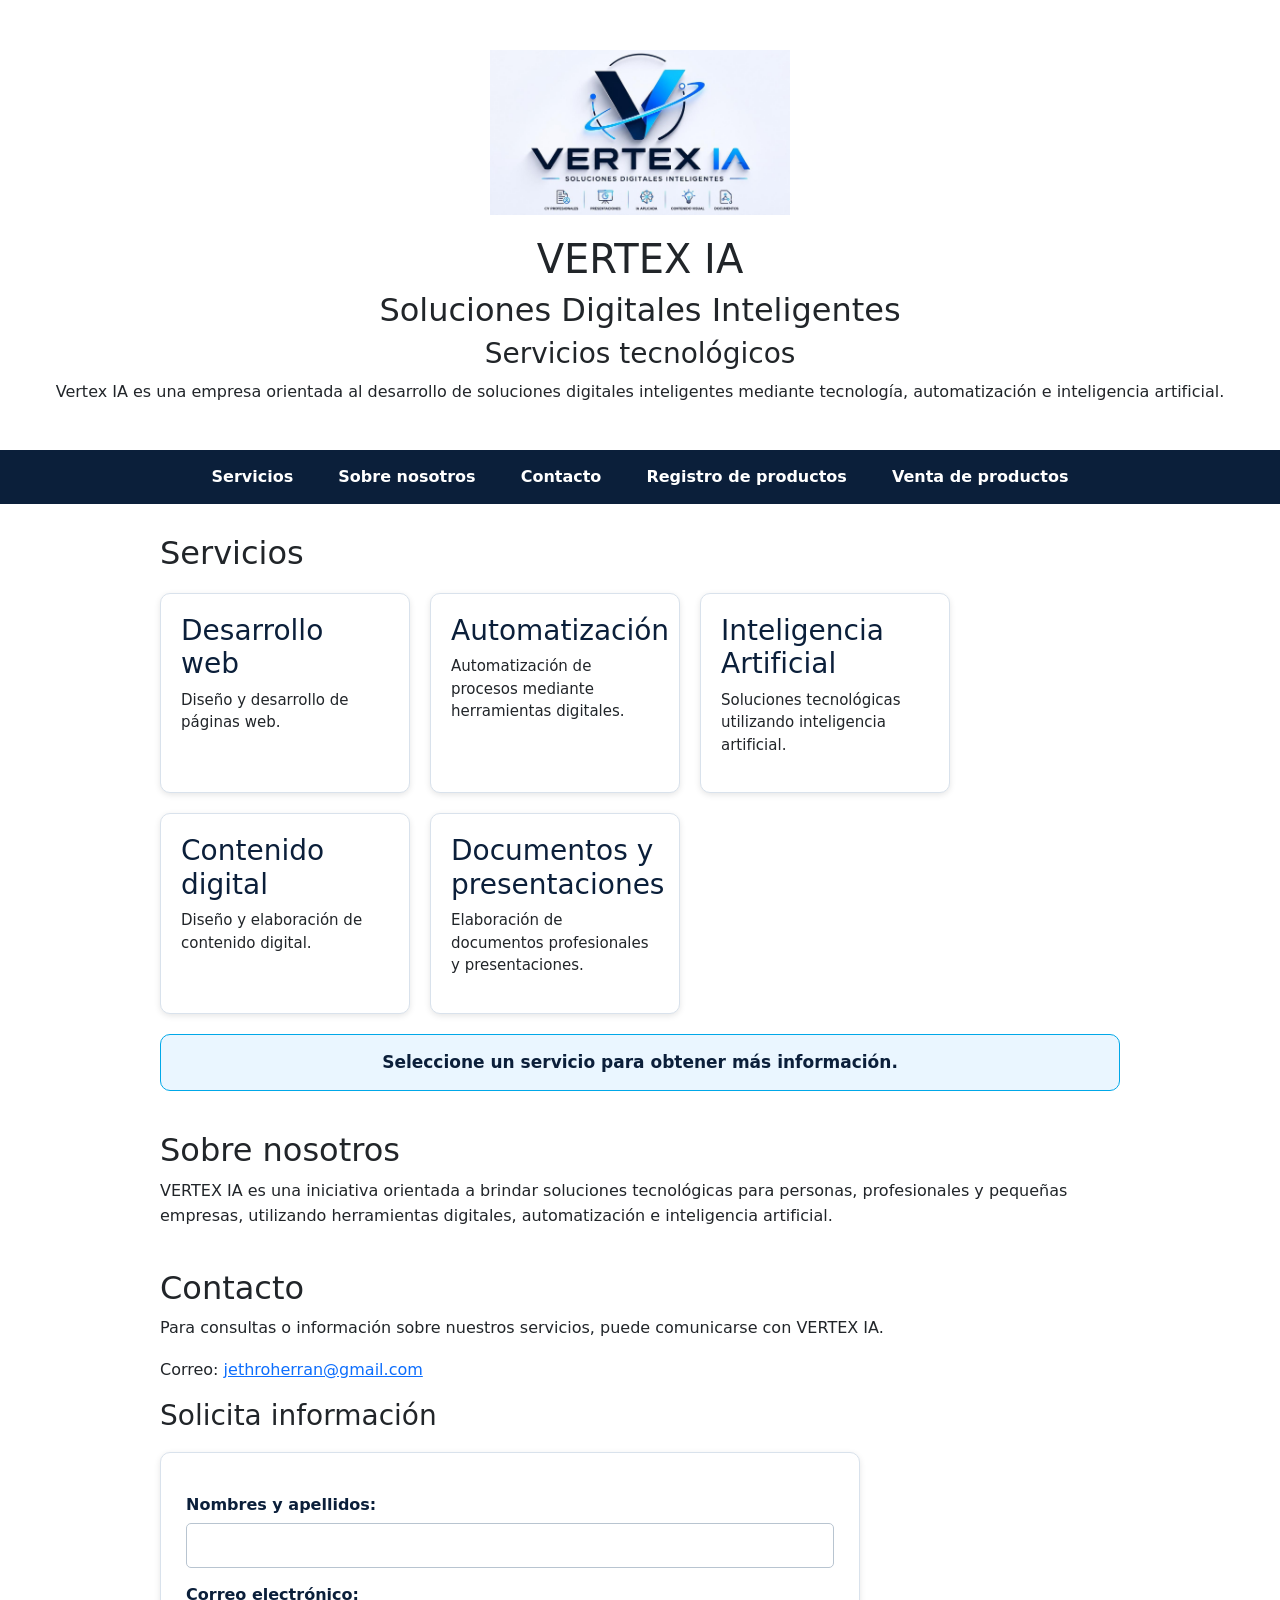
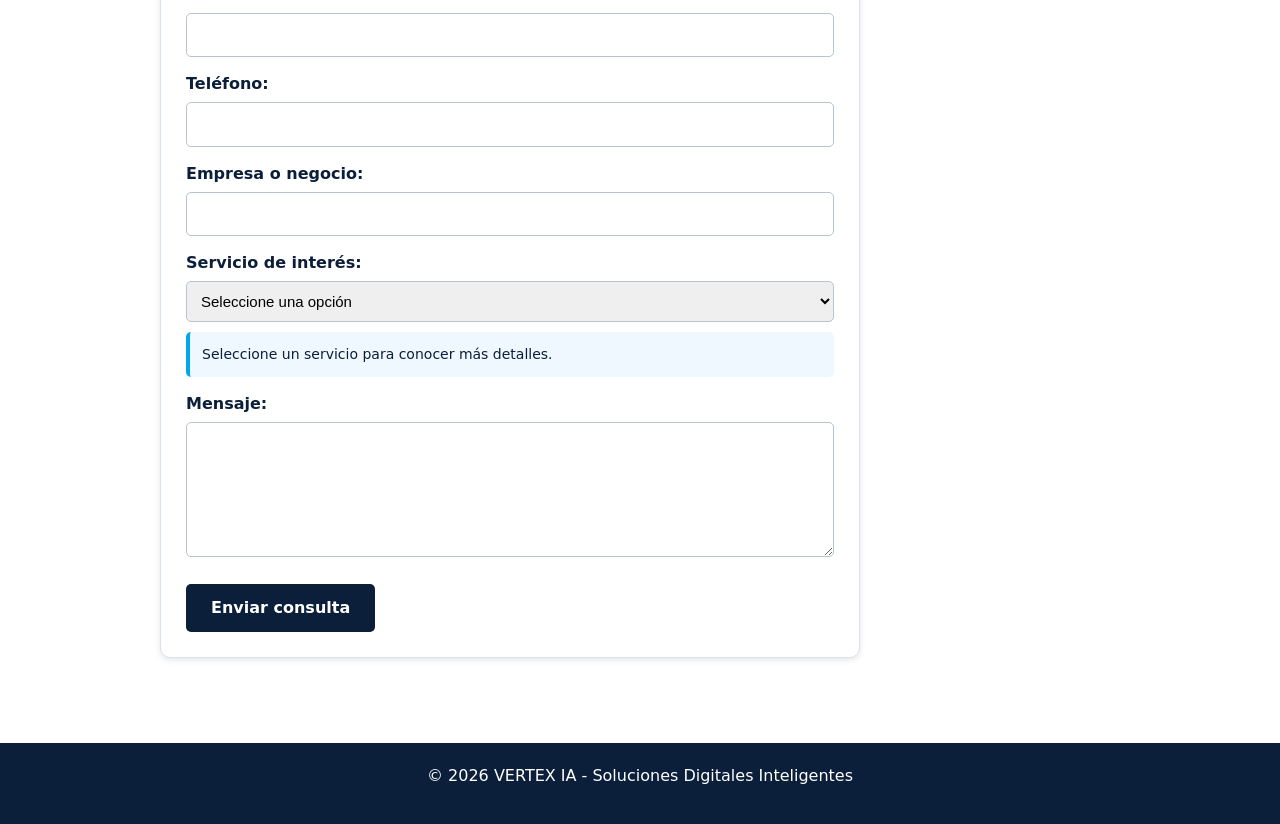
<file: index.html>
<!DOCTYPE html>
<html lang="es">

<head>
    <meta charset="UTF-8">
    <meta name="viewport" content="width=device-width, initial-scale=1.0">

    <title>VERTEX IA - Soluciones Digitales Inteligentes</title>

    <link rel="stylesheet" href="css/style.css">
    <link href="https://cdn.jsdelivr.net/npm/bootstrap@5.3.3/dist/css/bootstrap.min.css" rel="stylesheet">
</head>

<body>

    <header>

        <img src="img/Vertex IA.jpeg" alt="Logo VERTEX IA">

        <h1>VERTEX IA</h1>

        <h2>Soluciones Digitales Inteligentes</h2>

        <h3>Servicios tecnológicos</h3>

        <p>
            Vertex IA es una empresa orientada al desarrollo de soluciones
            digitales inteligentes mediante tecnología, automatización
            e inteligencia artificial.
        </p>

    </header>


    <nav>

    <a href="#servicios">Servicios</a>

    <a href="#nosotros">Sobre nosotros</a>

    <a href="#contacto">Contacto</a>

    <a href="practica_clase5/registro_productos.html">Registro de productos</a>

    <a href="practica_clase5/venta_productos.html">Venta de productos</a>

</nav>

    <main>

        <!-- ========================= -->
        <!-- SERVICIOS -->
        <!-- ========================= -->

        <section id="servicios">

            <h2>Servicios</h2>

            <div class="servicios">

                <div class="tarjeta">

                    <h3>Desarrollo web</h3>

                    <p>
                        Diseño y desarrollo de páginas web.
                    </p>

                </div>


                <div class="tarjeta">

                    <h3>Automatización</h3>

                    <p>
                        Automatización de procesos mediante herramientas digitales.
                    </p>

                </div>


                <div class="tarjeta">

                    <h3>Inteligencia Artificial</h3>

                    <p>
                        Soluciones tecnológicas utilizando inteligencia artificial.
                    </p>

                </div>


                <div class="tarjeta">

                    <h3>Contenido digital</h3>

                    <p>
                        Diseño y elaboración de contenido digital.
                    </p>

                </div>


                <div class="tarjeta">

                    <h3>Documentos y presentaciones</h3>

                    <p>
                        Elaboración de documentos profesionales y presentaciones.
                    </p>

                </div>

            </div>


            <div id="servicioSeleccionado">
                Seleccione un servicio para obtener más información.
            </div>

        </section>


        <!-- ========================= -->
        <!-- SOBRE NOSOTROS -->
        <!-- ========================= -->

        <section id="nosotros">

            <h2>Sobre nosotros</h2>

            <p>
                VERTEX IA es una iniciativa orientada a brindar soluciones
                tecnológicas para personas, profesionales y pequeñas empresas,
                utilizando herramientas digitales, automatización e
                inteligencia artificial.
            </p>

        </section>


        <!-- ========================= -->
        <!-- CONTACTO -->
        <!-- ========================= -->

        <section id="contacto">

            <h2>Contacto</h2>

            <p>
                Para consultas o información sobre nuestros servicios,
                puede comunicarse con VERTEX IA.
            </p>


            <p>
                Correo:
                <a href="mailto:jethroherran@gmail.com">
                    jethroherran@gmail.com
                </a>
            </p>


            <!-- ========================= -->
            <!-- FORMULARIO -->
            <!-- ========================= -->

            <h3>Solicita información</h3>

            <form id="formulario">

                <label for="nombre">
                    Nombres y apellidos:
                </label>

                <input
                    type="text"
                    id="nombre"
                    name="nombre"
                    required
                    minlength="3"
                >


                <label for="correo">
                    Correo electrónico:
                </label>

                <input
                    type="email"
                    id="correo"
                    name="correo"
                    required
                >


                <label for="telefono">
                    Teléfono:
                </label>

                <input
                    type="tel"
                    id="telefono"
                    name="telefono"
                    required
                    minlength="9"
                    maxlength="9"
                >


                <label for="empresa">
                    Empresa o negocio:
                </label>

                <input
                    type="text"
                    id="empresa"
                    name="empresa"
                >


                <label for="servicio">
                    Servicio de interés:
                </label>

                <select
                    id="servicio"
                    name="servicio"
                    required
                >

                    <option value="">
                        Seleccione una opción
                    </option>

                    <option value="Desarrollo web">
                        Desarrollo web
                    </option>

                    <option value="Automatización">
                        Automatización
                    </option>

                    <option value="Inteligencia Artificial">
                        Inteligencia Artificial
                    </option>

                    <option value="Contenido digital">
                        Contenido digital
                    </option>

                    <option value="Documentos y presentaciones">
                        Documentos y presentaciones
                    </option>

                </select>


                <!-- DESCRIPCIÓN DINÁMICA -->

                <div id="descripcionServicio">
                    Seleccione un servicio para conocer más detalles.
                </div>


                <label for="mensaje">
                    Mensaje:
                </label>

                <textarea
                    id="mensaje"
                    name="mensaje"
                    rows="5"
                    required
                    minlength="10"
                ></textarea>


                <button type="submit">
                    Enviar consulta
                </button>

            </form>


            <!-- MENSAJE DE VALIDACIÓN -->

            <div id="mensajeFormulario">
            </div>

        </section>

    </main>


    <!-- ========================= -->
    <!-- PIE DE PÁGINA -->
    <!-- ========================= -->

    <footer>

        <p>
            © 2026 VERTEX IA - Soluciones Digitales Inteligentes
        </p>

    </footer>


    <!-- ========================= -->
    <!-- JAVASCRIPT -->
    <!-- ========================= -->

    <script>

        document.addEventListener("DOMContentLoaded", function () {


            // ==========================================
            // FORMULARIO
            // ==========================================

            const formulario =
                document.getElementById("formulario");

            const mensajeFormulario =
                document.getElementById("mensajeFormulario");


            formulario.addEventListener("submit", function (event) {

                event.preventDefault();


                // ==========================================
                // OBTENER DATOS
                // ==========================================

                const nombre =
                    document.getElementById("nombre").value.trim();

                const correo =
                    document.getElementById("correo").value.trim();

                const telefono =
                    document.getElementById("telefono").value.trim();

                const empresa =
                    document.getElementById("empresa").value.trim();

                const servicio =
                    document.getElementById("servicio").value;

                const mensaje =
                    document.getElementById("mensaje").value.trim();


                // ==========================================
                // VALIDACIÓN
                // ==========================================

                if (nombre.length < 3) {

                    mensajeFormulario.textContent =
                        "Ingrese correctamente sus nombres y apellidos.";

                    mensajeFormulario.className = "mensaje-error";

                    return;
                }


                if (telefono.length !== 9 || isNaN(telefono)) {

                    mensajeFormulario.textContent =
                        "El teléfono debe contener exactamente 9 números.";

                    mensajeFormulario.className = "mensaje-error";

                    return;
                }


                if (servicio === "") {

                    mensajeFormulario.textContent =
                        "Seleccione un servicio de interés.";

                    mensajeFormulario.className = "mensaje-error";

                    return;
                }


                if (mensaje.length < 10) {

                    mensajeFormulario.textContent =
                        "El mensaje debe contener al menos 10 caracteres.";

                    mensajeFormulario.className = "mensaje-error";

                    return;
                }


                // ==========================================
                // DATOS CORRECTOS
                // ==========================================

                mensajeFormulario.textContent =
                    "Datos correctos. Preparando el correo...";

                mensajeFormulario.className =
                    "mensaje-exito";


                // ==========================================
                // CREAR CORREO
                // ==========================================

                const asunto =
                    "Consulta desde la página web de VERTEX IA";


                const cuerpo =
                    "Nombre: " + nombre + "\n" +
                    "Correo: " + correo + "\n" +
                    "Teléfono: " + telefono + "\n" +
                    "Empresa o negocio: " + empresa + "\n" +
                    "Servicio de interés: " + servicio + "\n\n" +
                    "Mensaje:\n" + mensaje;


                const urlGmail =
                    "https://mail.google.com/mail/?view=cm" +
                    "&fs=1" +
                    "&to=jethroherran@gmail.com" +
                    "&su=" + encodeURIComponent(asunto) +
                    "&body=" + encodeURIComponent(cuerpo);


                window.open(urlGmail, "_blank");

            });


            // ==========================================
            // TARJETAS DE SERVICIOS
            // ==========================================

            const tarjetas =
                document.querySelectorAll(".tarjeta");


            tarjetas.forEach(function (tarjeta) {

                tarjeta.addEventListener("click", function () {

                    const servicio =
                        tarjeta.querySelector("h3").textContent;


                    const resultado =
                        document.getElementById("servicioSeleccionado");


                    resultado.textContent =
                        "Servicio seleccionado: " + servicio;

                });

            });


            // ==========================================
            // EVENTO CHANGE
            // ==========================================

            const selectorServicio =
                document.getElementById("servicio");

            const descripcionServicio =
                document.getElementById("descripcionServicio");


            selectorServicio.addEventListener("change", function () {

                const servicioSeleccionado =
                    selectorServicio.value;


                if (servicioSeleccionado === "") {

                    descripcionServicio.textContent =
                        "Seleccione un servicio para conocer más detalles.";

                }

                else if (servicioSeleccionado === "Desarrollo web") {

                    descripcionServicio.textContent =
                        "Creamos páginas web modernas, funcionales y adaptables.";

                }

                else if (servicioSeleccionado === "Automatización") {

                    descripcionServicio.textContent =
                        "Automatizamos tareas y procesos para mejorar la productividad.";

                }

                else if (servicioSeleccionado === "Inteligencia Artificial") {

                    descripcionServicio.textContent =
                        "Desarrollamos soluciones utilizando herramientas de inteligencia artificial.";

                }

                else if (servicioSeleccionado === "Contenido digital") {

                    descripcionServicio.textContent =
                        "Creamos contenido digital para comunicación y promoción.";

                }

                else if (servicioSeleccionado === "Documentos y presentaciones") {

                    descripcionServicio.textContent =
                        "Elaboramos documentos profesionales y presentaciones digitales.";

                }

            });

        });

    </script>


</body>

</html>
</file>
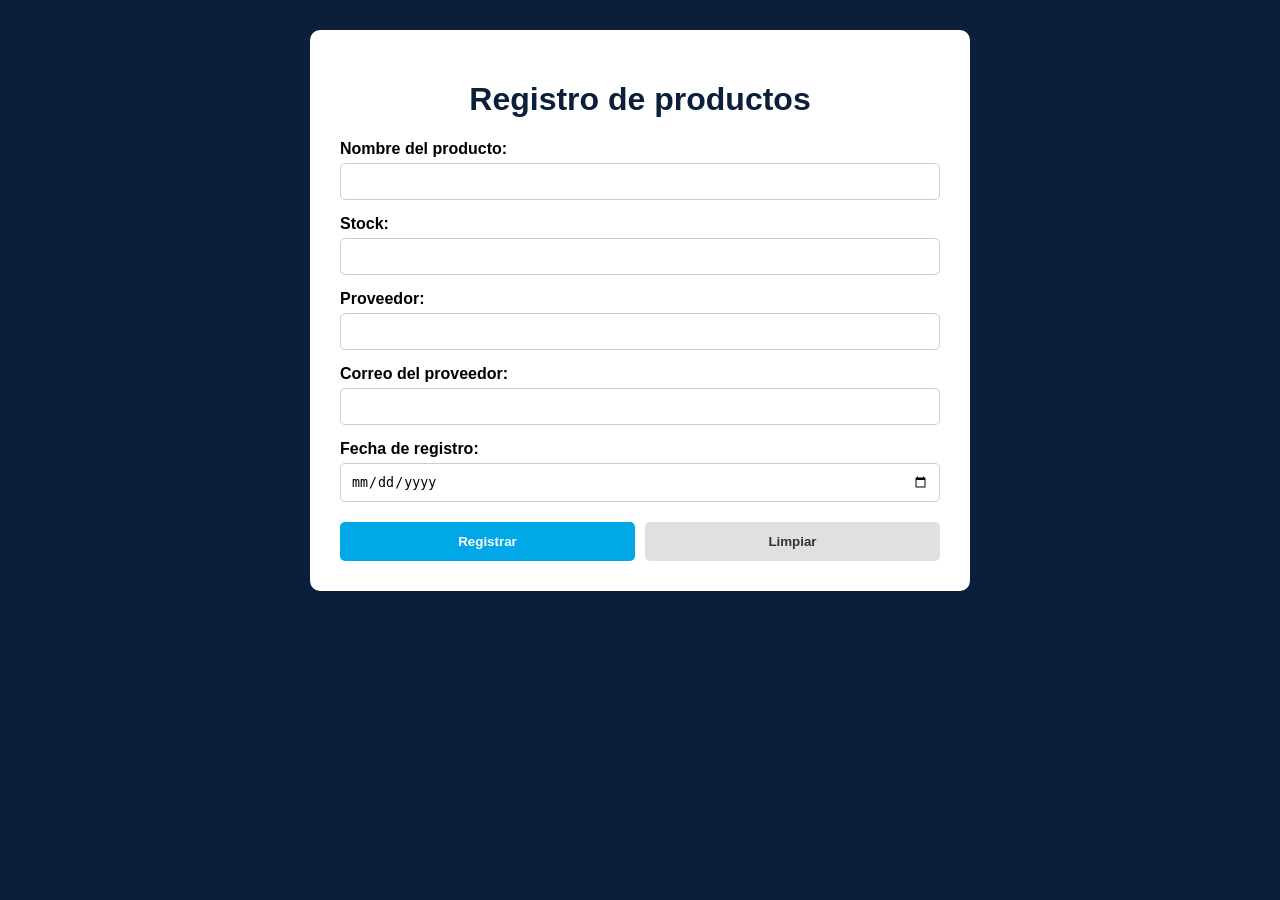
<file: practica_clase5/registro_productos.html>
<!DOCTYPE html>
<html lang="es">
<head>
    <meta charset="UTF-8">
    <meta name="viewport" content="width=device-width, initial-scale=1.0">
    <title>Registro de productos</title>

    <style>
        body {
            font-family: Arial, sans-serif;
            background-color: #0b1f3a;
            margin: 0;
            padding: 30px;
        }

        .contenedor {
            max-width: 600px;
            margin: 0 auto;
            background-color: white;
            padding: 30px;
            border-radius: 10px;
        }

        h1 {
            text-align: center;
            color: #0b1f3a;
        }

        label {
            display: block;
            margin-top: 15px;
            margin-bottom: 5px;
            font-weight: bold;
        }

        input {
            width: 100%;
            padding: 10px;
            box-sizing: border-box;
            border: 1px solid #cccccc;
            border-radius: 5px;
        }

        .botones {
            display: flex;
            gap: 10px;
            margin-top: 20px;
        }

        button {
            flex: 1;
            padding: 12px;
            border: none;
            border-radius: 5px;
            cursor: pointer;
            font-weight: bold;
        }

        .registrar {
            background-color: #00a8e8;
            color: white;
        }

        .limpiar {
            background-color: #e0e0e0;
            color: #333333;
        }
    </style>
</head>

<body>
    <div class="contenedor">
        <h1>Registro de productos</h1>

        <form id="formularioProductos">
            <label for="producto">Nombre del producto:</label>
            <input type="text" id="producto" name="producto" required>

            <label for="stock">Stock:</label>
            <input type="number" id="stock" name="stock" min="0" required>

            <label for="proveedor">Proveedor:</label>
            <input type="text" id="proveedor" name="proveedor" required>

            <label for="correo">Correo del proveedor:</label>
            <input type="email" id="correo" name="correo" required>

            <label for="fecha">Fecha de registro:</label>
            <input type="date" id="fecha" name="fecha" required>

            <div class="botones">
                <button type="submit" class="registrar">Registrar</button>
                <button type="reset" class="limpiar">Limpiar</button>
            </div>
        </form>
    </div>

    <script>
        const formulario = document.getElementById("formularioProductos");

        formulario.addEventListener("submit", function(event) {
            event.preventDefault();
            alert("Formulario validado correctamente.");
        });
    </script>
</body>
</html>
</file>
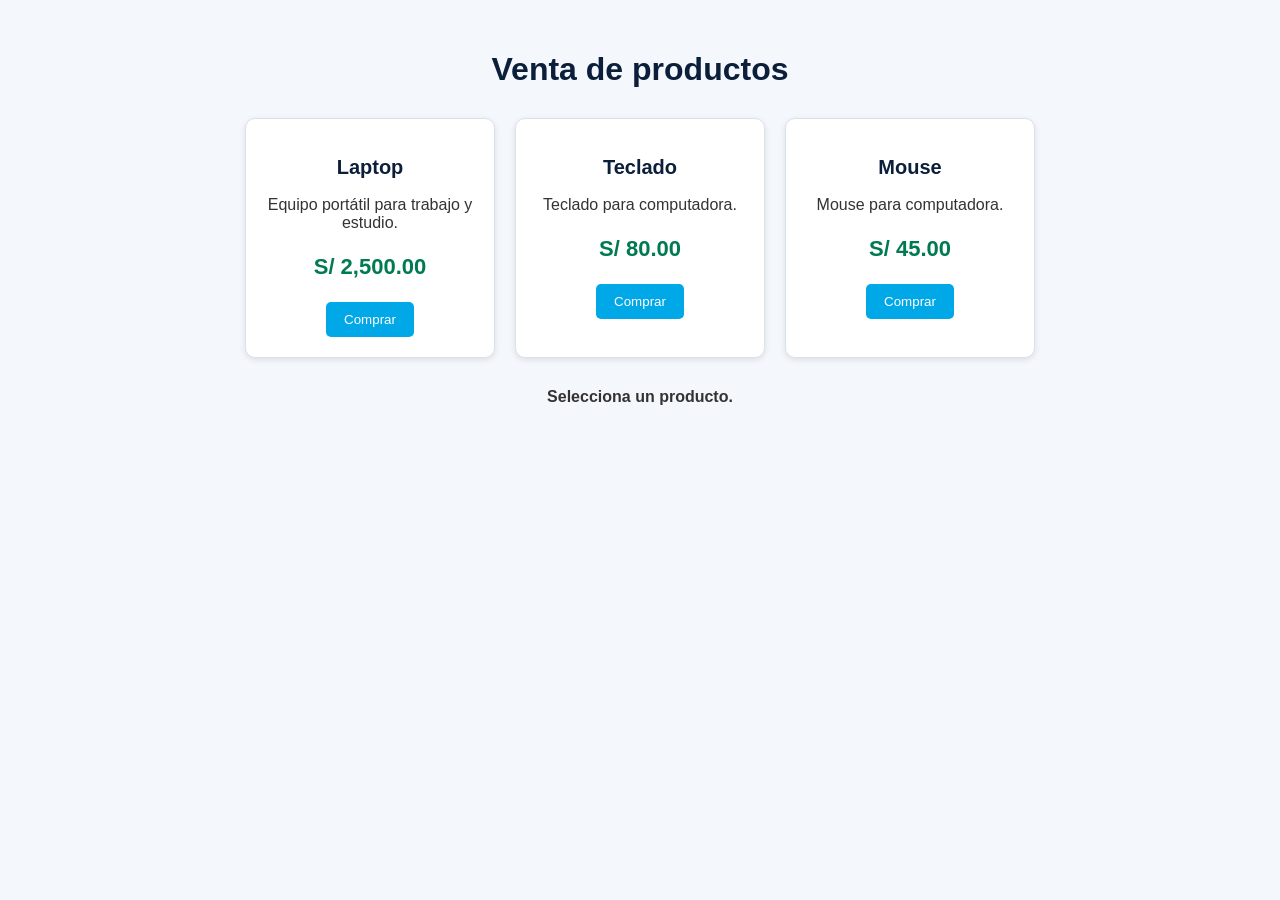
<file: practica_clase5/venta_productos.html>
<!DOCTYPE html>
<html lang="es">
<head>
    <meta charset="UTF-8">
    <meta name="viewport" content="width=device-width, initial-scale=1.0">
    <title>Venta de productos</title>

    <style>
        body {
            font-family: Arial, sans-serif;
            margin: 0;
            padding: 30px;
            background-color: #f4f7fb;
            color: #333;
        }

        h1 {
            text-align: center;
            color: #0b1f3a;
        }

        .productos {
            max-width: 1000px;
            margin: 30px auto;
            display: flex;
            flex-wrap: wrap;
            justify-content: center;
            gap: 20px;
        }

        .tarjeta {
            width: 250px;
            padding: 20px;
            box-sizing: border-box;
            background-color: white;
            border: 1px solid #d9e2ec;
            border-radius: 10px;
            text-align: center;
            box-shadow: 0 2px 6px rgba(0, 0, 0, 0.1);
        }

        .tarjeta h2 {
            color: #0b1f3a;
            font-size: 20px;
        }

        .precio {
            color: #007a50;
            font-size: 22px;
            font-weight: bold;
        }

        button {
            padding: 10px 18px;
            border: none;
            border-radius: 5px;
            background-color: #00a8e8;
            color: white;
            cursor: pointer;
        }

        button:hover {
            background-color: #087eaf;
        }

        #mensaje {
            text-align: center;
            margin-top: 25px;
            font-weight: bold;
        }

        @media (max-width: 600px) {
            body {
                padding: 15px;
            }

            .tarjeta {
                width: 100%;
            }
        }
    </style>
</head>

<body>
    <h1>Venta de productos</h1>

    <div class="productos">

        <div class="tarjeta">
            <h2>Laptop</h2>
            <p>Equipo portátil para trabajo y estudio.</p>
            <p class="precio">S/ 2,500.00</p>
            <button type="button" onclick="comprar('Laptop')">
                Comprar
            </button>
        </div>

        <div class="tarjeta">
            <h2>Teclado</h2>
            <p>Teclado para computadora.</p>
            <p class="precio">S/ 80.00</p>
            <button type="button" onclick="comprar('Teclado')">
                Comprar
            </button>
        </div>

        <div class="tarjeta">
            <h2>Mouse</h2>
            <p>Mouse para computadora.</p>
            <p class="precio">S/ 45.00</p>
            <button type="button" onclick="comprar('Mouse')">
                Comprar
            </button>
        </div>

    </div>

    <p id="mensaje">Selecciona un producto.</p>

    <script>
        function comprar(producto) {
            document.getElementById("mensaje").textContent =
                "Has seleccionado: " + producto;
        }
    </script>
</body>
</html>
</file>
<file: css/style.css>
/* ========================================= */
/* CONFIGURACIÓN GENERAL */
/* ========================================= */

html {
    scroll-behavior: smooth;
}


body {
    font-family: Arial, sans-serif;
    background-color: #f4f7fb;
    color: #333333;
    margin: 0;
    padding: 0;
}


/* ========================================= */
/* ENCABEZADOS */
/* ========================================= */

h1 {
    color: #0b1f3a;
    font-size: 42px;
}


h2 {
    color: #00a8e8;
    font-size: 26px;
}


h3 {
    color: #0b1f3a;
    font-size: 20px;
}


/* ========================================= */
/* ENCABEZADO */
/* ========================================= */

header {
    text-align: center;
    padding: 30px;
}


header img {
    width: 300px;
    display: block;
    margin: 20px auto;
}


/* ========================================= */
/* NAVEGACIÓN */
/* ========================================= */

nav {
    background-color: #0b1f3a;
    text-align: center;
    padding: 15px;
}


nav a {
    color: white;
    text-decoration: none;
    font-weight: bold;
    margin: 0 20px;
}


nav a:hover {
    color: #00a8e8;
}


/* ========================================= */
/* CONTENIDO PRINCIPAL */
/* ========================================= */

main {
    max-width: 1000px;
    margin: 30px auto;
    padding: 0 20px;
}


section {
    margin-bottom: 40px;
}


p {
    font-size: 16px;
    line-height: 1.6;
}


/* ========================================= */
/* SERVICIOS - FLEXBOX */
/* ========================================= */

.servicios {
    display: flex;
    flex-wrap: wrap;
    gap: 20px;
    margin-top: 20px;
}


.tarjeta {
    background-color: white;
    border: 1px solid #d9e2ec;
    border-radius: 10px;
    padding: 20px;
    width: 250px;
    box-shadow: 0 2px 6px rgba(0, 0, 0, 0.1);
    cursor: pointer;
    transition: transform 0.2s, box-shadow 0.2s;
}


.tarjeta:hover {
    transform: translateY(-5px);
    box-shadow: 0 5px 12px rgba(0, 0, 0, 0.15);
}


.tarjeta h3 {
    color: #0b1f3a;
    margin-top: 0;
}


.tarjeta p {
    font-size: 15px;
    line-height: 1.5;
}


/* ========================================= */
/* SERVICIO SELECCIONADO */
/* ========================================= */

#servicioSeleccionado {
    width: 100%;
    margin-top: 20px;
    padding: 15px;
    background-color: #eaf6ff;
    border: 1px solid #00a8e8;
    border-radius: 10px;
    text-align: center;
    font-size: 17px;
    font-weight: bold;
    color: #0b1f3a;
    box-sizing: border-box;
}


/* ========================================= */
/* FORMULARIO */
/* ========================================= */

#formulario {
    max-width: 700px;
    margin-top: 20px;
    padding: 25px;
    background-color: white;
    border: 1px solid #d9e2ec;
    border-radius: 10px;
    box-shadow: 0 2px 6px rgba(0, 0, 0, 0.1);
}


#formulario label {
    display: block;
    margin-top: 15px;
    margin-bottom: 6px;
    font-weight: bold;
    color: #0b1f3a;
}


#formulario input,
#formulario select,
#formulario textarea {
    width: 100%;
    padding: 10px;
    border: 1px solid #b8c4d0;
    border-radius: 5px;
    box-sizing: border-box;
    font-family: Arial, sans-serif;
    font-size: 15px;
}


#formulario textarea {
    resize: vertical;
}


#formulario input:focus,
#formulario select:focus,
#formulario textarea:focus {
    outline: none;
    border-color: #00a8e8;
    box-shadow: 0 0 4px rgba(0, 168, 232, 0.3);
}


/* ========================================= */
/* DESCRIPCIÓN DEL SERVICIO */
/* ========================================= */

#descripcionServicio {
    margin-top: 10px;
    padding: 12px;
    background-color: #f0f8ff;
    border-left: 4px solid #00a8e8;
    border-radius: 5px;
    color: #0b1f3a;
    font-size: 14px;
    line-height: 1.5;
}


/* ========================================= */
/* BOTÓN */
/* ========================================= */

#formulario button {
    margin-top: 20px;
    padding: 12px 25px;
    background-color: #0b1f3a;
    color: white;
    border: none;
    border-radius: 5px;
    font-size: 16px;
    font-weight: bold;
    cursor: pointer;
}


#formulario button:hover {
    background-color: #00a8e8;
}


/* ========================================= */
/* MENSAJE DE VALIDACIÓN */
/* ========================================= */

#mensajeFormulario {
    max-width: 700px;
    margin-top: 15px;
    padding: 15px;
    border-radius: 8px;
    text-align: center;
    font-weight: bold;
}


.mensaje-error {
    background-color: #ffe5e5;
    border: 1px solid #cc0000;
    color: #990000;
}


.mensaje-exito {
    background-color: #e5f8e5;
    border: 1px solid #2e8b57;
    color: #1f6b3f;
}


/* ========================================= */
/* PIE DE PÁGINA */
/* ========================================= */

footer {
    background-color: #0b1f3a;
    color: white;
    text-align: center;
    padding: 20px;
    margin-top: 40px;
}


/* ========================================= */
/* RESPONSIVE */
/* ========================================= */

@media (max-width: 768px) {

    .servicios {
        flex-direction: column;
    }


    .tarjeta {
        width: auto;
    }


    main {
        padding: 20px;
    }


    #formulario {
        width: auto;
        margin-top: 15px;
        padding: 20px;
    }

}
</file>
